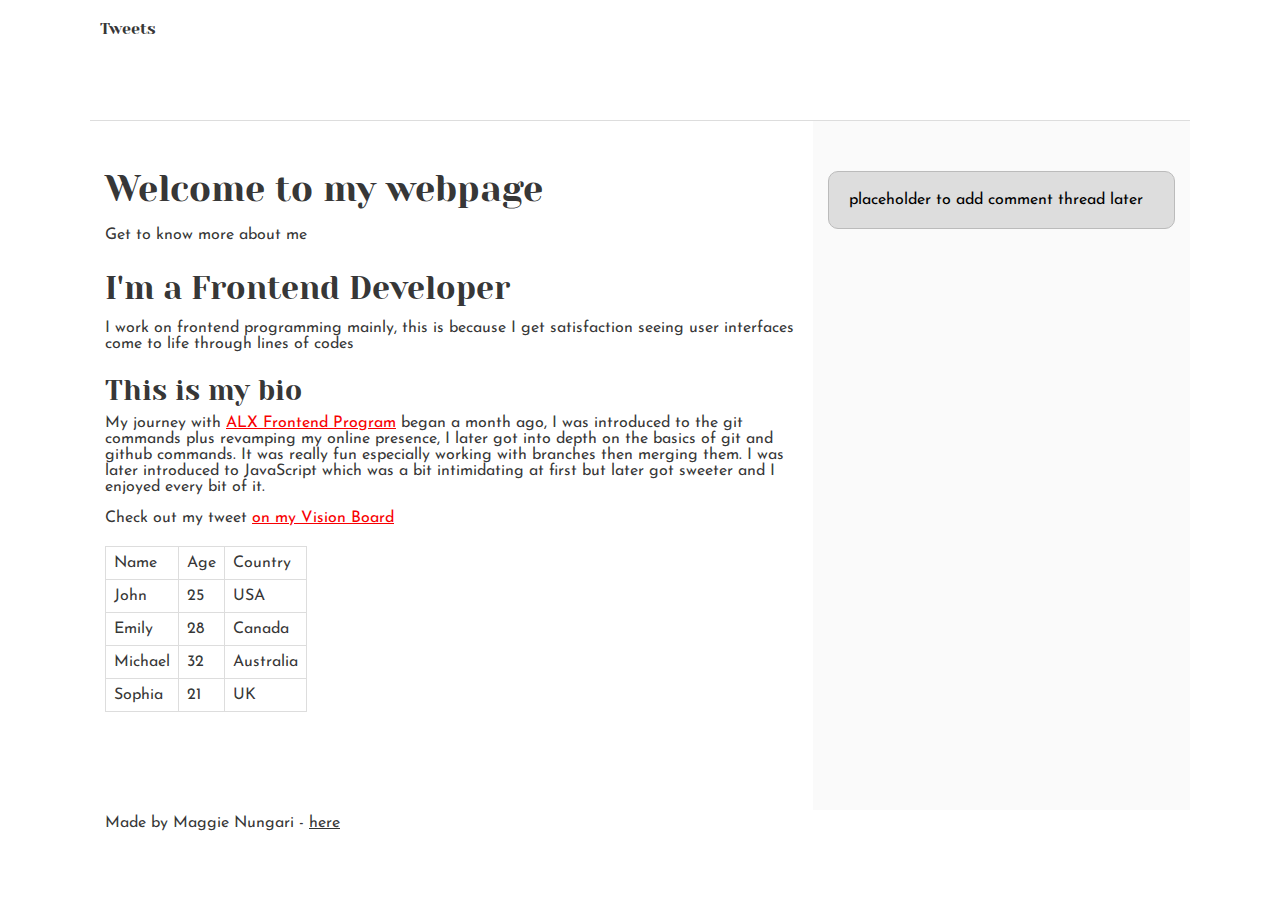
<file: css_basic/index.html>
<!DOCTYPE html>
<html lang="en">
  <head>
    <meta charset="UTF-8" />
    <meta name="viewport" content="width=device-width, initial-scale=1.0" />
    <title>Document</title>
    <link href="base.css" rel="stylesheet" />
    <link href="styles.css" rel="stylesheet" />
    <style>
      table {
        border-collapse: collapse;
        margin: 20px 0;
      }
      th,
      td {
        border: 1px solid #ddd;
        padding: 8px;
        text-align: left;
      }
    </style>
  </head>
  <body>
    <div class="works_on_smartphone"></div>
    <header>
      <ul>
        <li><a href="tweets.html">Tweets</a></li>
      </ul>
    </header>
    <main>
      <article>
        <h1>Welcome to my webpage</h1>
        <p>Get to know more about me</p>
        <h2>I'm a Frontend Developer</h2>
        <p>
          I work on frontend programming mainly, this is because I get
          satisfaction seeing user interfaces come to life through lines of
          codes
        </p>
        <h3>This is my bio</h3>
        <p>
          My journey with
          <a href="https://i.ibb.co/gTDZZT8/ALX-Logo-07.png"
            >ALX Frontend Program</a
          >
          began a month ago, I was introduced to the git commands plus revamping
          my online presence, I later got into depth on the basics of git and
          github commands. It was really fun especially working with branches
          then merging them. I was later introduced to JavaScript which was a
          bit intimidating at first but later got sweeter and I enjoyed every
          bit of it.
        </p>
        <p>
          Check out my tweet
          <a href="/html_basic/tweets.html">on my Vision Board</a>
        </p>
        <table>
          <thead>
            <tr>
              <th>Name</th>
              <th>Age</th>
              <th>Country</th>
            </tr>
          </thead>
          <tbody>
            <tr>
              <td>John</td>
              <td>25</td>
              <td>USA</td>
            </tr>
            <tr>
              <td>Emily</td>
              <td>28</td>
              <td>Canada</td>
            </tr>
            <tr>
              <td>Michael</td>
              <td>32</td>
              <td>Australia</td>
            </tr>
            <tr>
              <td>Sophia</td>
              <td>21</td>
              <td>UK</td>
            </tr>
          </tbody>
        </table>
      </article>
      <aside>
        <p>placeholder to add comment thread later</p>
      </aside>
    </main>
    <footer>
      <p>
        Made by Maggie Nungari -
        <a href="https://www.linkedin.com/in/margaret-nungari/" target="_blank"
          >here</a
        >
      </p>
    </footer>
  </body>
</html>
</file>
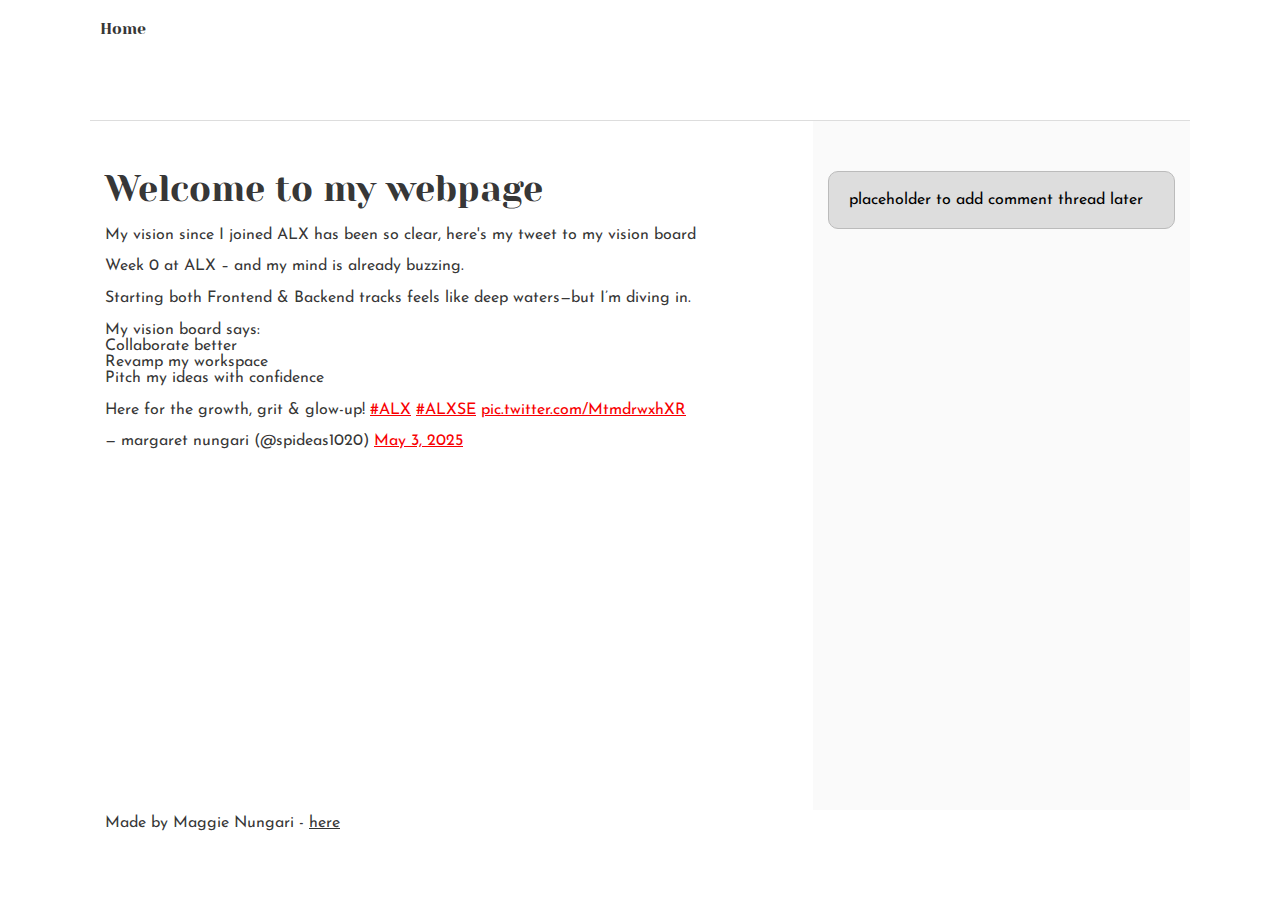
<file: css_basic/tweets.html>
<!DOCTYPE html>
<html lang="en">
  <head>
    <meta charset="UTF-8" />
    <meta name="viewport" content="width=device-width, initial-scale=1.0" />
    <title>Document</title>
    <link href="base.css" rel="stylesheet" />
    <link href="styles.css" rel="stylesheet" />
  </head>
  <body>
    <header>
      <ul>
        <li><a href="index.html">Home</a></li>
      </ul>
    </header>
    <main>
      <article>
        <h1>Welcome to my webpage</h1>
        <p>
          My vision since I joined ALX has been so clear, here's my tweet to my
          vision board
        </p>
        <blockquote class="twitter-tweet">
          <p lang="en" dir="ltr">
            Week 0 at ALX – and my mind is already buzzing.<br /><br />Starting
            both Frontend &amp; Backend tracks feels like deep waters—but I’m
            diving in. <br /><br />My vision board says:<br />Collaborate
            better<br />Revamp my workspace<br />Pitch my ideas with
            confidence<br /><br />Here for the growth, grit &amp; glow-up!
            <a
              href="https://twitter.com/hashtag/ALX?src=hash&amp;ref_src=twsrc%5Etfw"
              >#ALX</a
            >
            <a
              href="https://twitter.com/hashtag/ALXSE?src=hash&amp;ref_src=twsrc%5Etfw"
              >#ALXSE</a
            >
            <a href="https://t.co/MtmdrwxhXR">pic.twitter.com/MtmdrwxhXR</a>
          </p>
          &mdash; margaret nungari (@spideas1020)
          <a
            href="https://twitter.com/spideas1020/status/1918483503705968934?ref_src=twsrc%5Etfw"
            >May 3, 2025</a
          >
        </blockquote>
        <script
          async
          src="https://platform.twitter.com/widgets.js"
          charset="utf-8"
        ></script>
      </article>
      <aside>
        <p>placeholder to add comment thread later</p>
      </aside>
    </main>
    <footer>
      <p>
        Made by Maggie Nungari -
        <a href="https://www.linkedin.com/in/margaret-nungari/" target="_blank"
          >here</a
        >
      </p>
    </footer>
  </body>
</html>
</file>
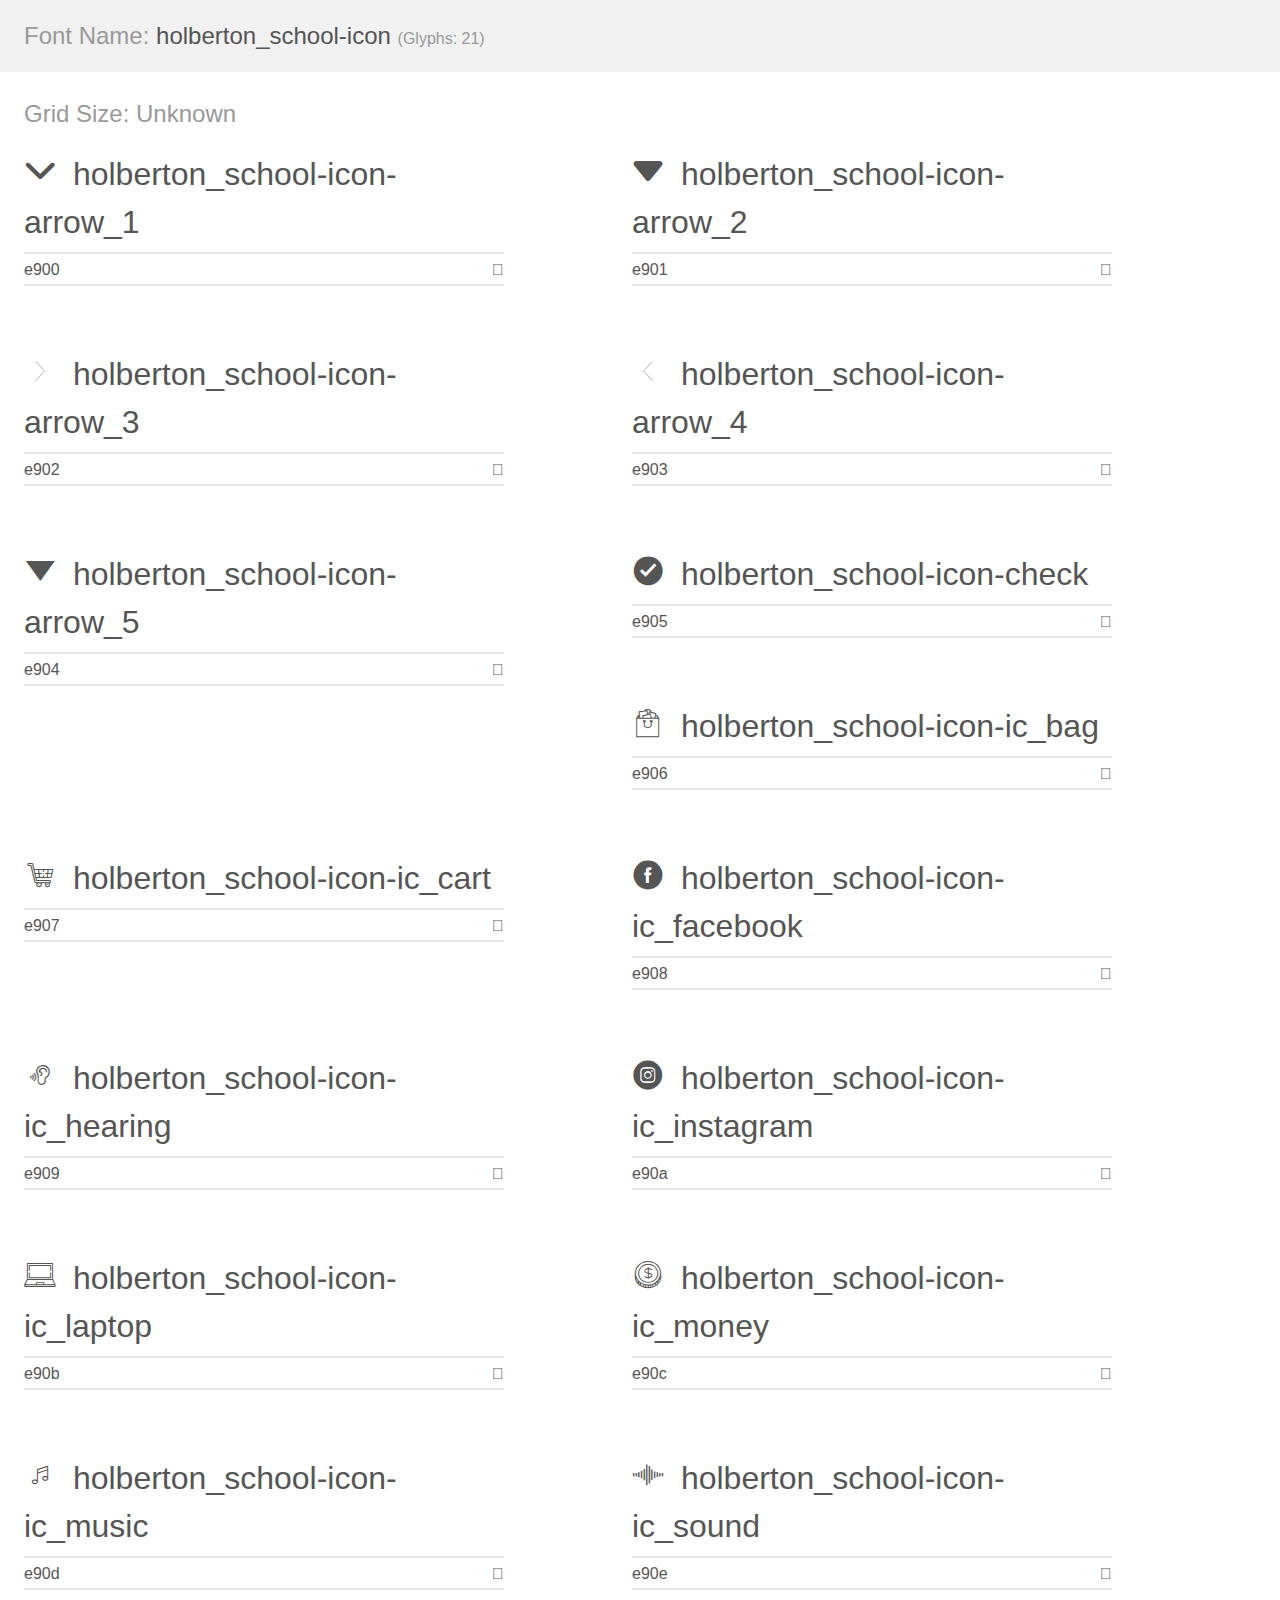
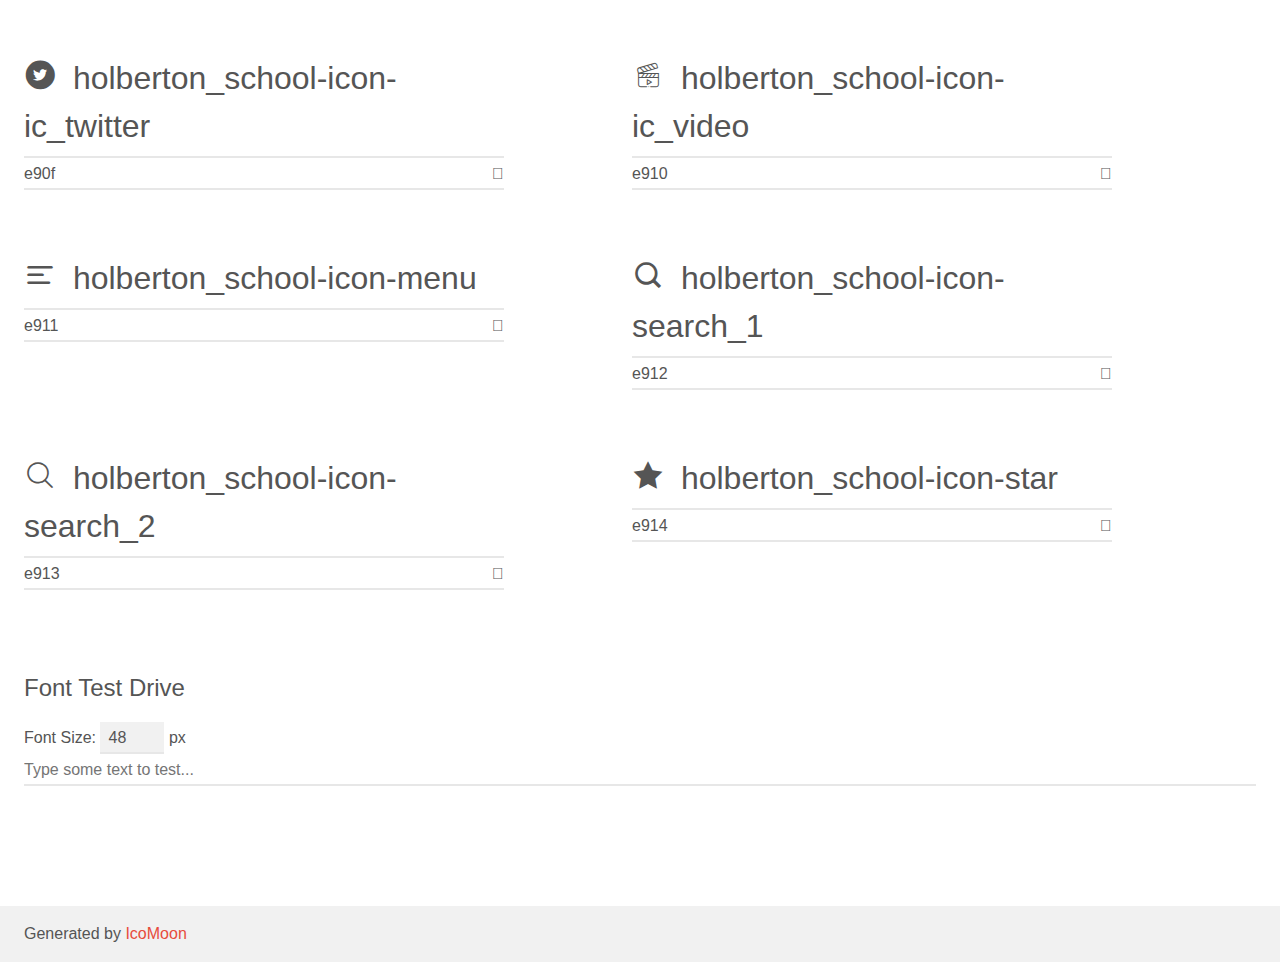
<file: headphones/holberton_school-icon/demo.html>
<!DOCTYPE html>
<html>
  <head>
    <meta charset="utf-8" />
    <title>IcoMoon Demo</title>
    <meta name="description" content="An Icon Font Generated By IcoMoon.io" />
    <meta name="viewport" content="width=device-width, initial-scale=1" />
    <link rel="stylesheet" href="demo-files/demo.css" />
    <link rel="stylesheet" href="style.css" />
  </head>
  <body>
    <div class="bgc1 clearfix">
      <h1 class="mhmm mvm">
        <span class="fgc1">Font Name:</span> holberton_school-icon
        <small class="fgc1">(Glyphs:&nbsp;21)</small>
      </h1>
    </div>
    <div class="clearfix mhl ptl">
      <h1 class="mvm mtn fgc1">Grid Size: Unknown</h1>
      <div class="glyph fs1">
        <div class="clearfix bshadow0 pbs">
          <span class="holberton_school-icon-arrow_1"></span>
          <span class="mls"> holberton_school-icon-arrow_1</span>
        </div>
        <fieldset class="fs0 size1of1 clearfix hidden-false">
          <input type="text" readonly value="e900" class="unit size1of2" />
          <input
            type="text"
            maxlength="1"
            readonly
            value="&#xe900;"
            class="unitRight size1of2 talign-right"
          />
        </fieldset>
        <div class="fs0 bshadow0 clearfix hidden-true">
          <span class="unit pvs fgc1">liga: </span>
          <input type="text" readonly value="" class="liga unitRight" />
        </div>
      </div>
      <div class="glyph fs1">
        <div class="clearfix bshadow0 pbs">
          <span class="holberton_school-icon-arrow_2"></span>
          <span class="mls"> holberton_school-icon-arrow_2</span>
        </div>
        <fieldset class="fs0 size1of1 clearfix hidden-false">
          <input type="text" readonly value="e901" class="unit size1of2" />
          <input
            type="text"
            maxlength="1"
            readonly
            value="&#xe901;"
            class="unitRight size1of2 talign-right"
          />
        </fieldset>
        <div class="fs0 bshadow0 clearfix hidden-true">
          <span class="unit pvs fgc1">liga: </span>
          <input type="text" readonly value="" class="liga unitRight" />
        </div>
      </div>
      <div class="glyph fs1">
        <div class="clearfix bshadow0 pbs">
          <span class="holberton_school-icon-arrow_3"></span>
          <span class="mls"> holberton_school-icon-arrow_3</span>
        </div>
        <fieldset class="fs0 size1of1 clearfix hidden-false">
          <input type="text" readonly value="e902" class="unit size1of2" />
          <input
            type="text"
            maxlength="1"
            readonly
            value="&#xe902;"
            class="unitRight size1of2 talign-right"
          />
        </fieldset>
        <div class="fs0 bshadow0 clearfix hidden-true">
          <span class="unit pvs fgc1">liga: </span>
          <input type="text" readonly value="" class="liga unitRight" />
        </div>
      </div>
      <div class="glyph fs1">
        <div class="clearfix bshadow0 pbs">
          <span class="holberton_school-icon-arrow_4"></span>
          <span class="mls"> holberton_school-icon-arrow_4</span>
        </div>
        <fieldset class="fs0 size1of1 clearfix hidden-false">
          <input type="text" readonly value="e903" class="unit size1of2" />
          <input
            type="text"
            maxlength="1"
            readonly
            value="&#xe903;"
            class="unitRight size1of2 talign-right"
          />
        </fieldset>
        <div class="fs0 bshadow0 clearfix hidden-true">
          <span class="unit pvs fgc1">liga: </span>
          <input type="text" readonly value="" class="liga unitRight" />
        </div>
      </div>
      <div class="glyph fs1">
        <div class="clearfix bshadow0 pbs">
          <span class="holberton_school-icon-arrow_5"></span>
          <span class="mls"> holberton_school-icon-arrow_5</span>
        </div>
        <fieldset class="fs0 size1of1 clearfix hidden-false">
          <input type="text" readonly value="e904" class="unit size1of2" />
          <input
            type="text"
            maxlength="1"
            readonly
            value="&#xe904;"
            class="unitRight size1of2 talign-right"
          />
        </fieldset>
        <div class="fs0 bshadow0 clearfix hidden-true">
          <span class="unit pvs fgc1">liga: </span>
          <input type="text" readonly value="" class="liga unitRight" />
        </div>
      </div>
      <div class="glyph fs1">
        <div class="clearfix bshadow0 pbs">
          <span class="holberton_school-icon-check"></span>
          <span class="mls"> holberton_school-icon-check</span>
        </div>
        <fieldset class="fs0 size1of1 clearfix hidden-false">
          <input type="text" readonly value="e905" class="unit size1of2" />
          <input
            type="text"
            maxlength="1"
            readonly
            value="&#xe905;"
            class="unitRight size1of2 talign-right"
          />
        </fieldset>
        <div class="fs0 bshadow0 clearfix hidden-true">
          <span class="unit pvs fgc1">liga: </span>
          <input type="text" readonly value="" class="liga unitRight" />
        </div>
      </div>
      <div class="glyph fs1">
        <div class="clearfix bshadow0 pbs">
          <span class="holberton_school-icon-ic_bag"></span>
          <span class="mls"> holberton_school-icon-ic_bag</span>
        </div>
        <fieldset class="fs0 size1of1 clearfix hidden-false">
          <input type="text" readonly value="e906" class="unit size1of2" />
          <input
            type="text"
            maxlength="1"
            readonly
            value="&#xe906;"
            class="unitRight size1of2 talign-right"
          />
        </fieldset>
        <div class="fs0 bshadow0 clearfix hidden-true">
          <span class="unit pvs fgc1">liga: </span>
          <input type="text" readonly value="" class="liga unitRight" />
        </div>
      </div>
      <div class="glyph fs1">
        <div class="clearfix bshadow0 pbs">
          <span class="holberton_school-icon-ic_cart"></span>
          <span class="mls"> holberton_school-icon-ic_cart</span>
        </div>
        <fieldset class="fs0 size1of1 clearfix hidden-false">
          <input type="text" readonly value="e907" class="unit size1of2" />
          <input
            type="text"
            maxlength="1"
            readonly
            value="&#xe907;"
            class="unitRight size1of2 talign-right"
          />
        </fieldset>
        <div class="fs0 bshadow0 clearfix hidden-true">
          <span class="unit pvs fgc1">liga: </span>
          <input type="text" readonly value="" class="liga unitRight" />
        </div>
      </div>
      <div class="glyph fs1">
        <div class="clearfix bshadow0 pbs">
          <span class="holberton_school-icon-ic_facebook"></span>
          <span class="mls"> holberton_school-icon-ic_facebook</span>
        </div>
        <fieldset class="fs0 size1of1 clearfix hidden-false">
          <input type="text" readonly value="e908" class="unit size1of2" />
          <input
            type="text"
            maxlength="1"
            readonly
            value="&#xe908;"
            class="unitRight size1of2 talign-right"
          />
        </fieldset>
        <div class="fs0 bshadow0 clearfix hidden-true">
          <span class="unit pvs fgc1">liga: </span>
          <input type="text" readonly value="" class="liga unitRight" />
        </div>
      </div>
      <div class="glyph fs1">
        <div class="clearfix bshadow0 pbs">
          <span class="holberton_school-icon-ic_hearing"></span>
          <span class="mls"> holberton_school-icon-ic_hearing</span>
        </div>
        <fieldset class="fs0 size1of1 clearfix hidden-false">
          <input type="text" readonly value="e909" class="unit size1of2" />
          <input
            type="text"
            maxlength="1"
            readonly
            value="&#xe909;"
            class="unitRight size1of2 talign-right"
          />
        </fieldset>
        <div class="fs0 bshadow0 clearfix hidden-true">
          <span class="unit pvs fgc1">liga: </span>
          <input type="text" readonly value="" class="liga unitRight" />
        </div>
      </div>
      <div class="glyph fs1">
        <div class="clearfix bshadow0 pbs">
          <span class="holberton_school-icon-ic_instagram"></span>
          <span class="mls"> holberton_school-icon-ic_instagram</span>
        </div>
        <fieldset class="fs0 size1of1 clearfix hidden-false">
          <input type="text" readonly value="e90a" class="unit size1of2" />
          <input
            type="text"
            maxlength="1"
            readonly
            value="&#xe90a;"
            class="unitRight size1of2 talign-right"
          />
        </fieldset>
        <div class="fs0 bshadow0 clearfix hidden-true">
          <span class="unit pvs fgc1">liga: </span>
          <input type="text" readonly value="" class="liga unitRight" />
        </div>
      </div>
      <div class="glyph fs1">
        <div class="clearfix bshadow0 pbs">
          <span class="holberton_school-icon-ic_laptop"></span>
          <span class="mls"> holberton_school-icon-ic_laptop</span>
        </div>
        <fieldset class="fs0 size1of1 clearfix hidden-false">
          <input type="text" readonly value="e90b" class="unit size1of2" />
          <input
            type="text"
            maxlength="1"
            readonly
            value="&#xe90b;"
            class="unitRight size1of2 talign-right"
          />
        </fieldset>
        <div class="fs0 bshadow0 clearfix hidden-true">
          <span class="unit pvs fgc1">liga: </span>
          <input type="text" readonly value="" class="liga unitRight" />
        </div>
      </div>
      <div class="glyph fs1">
        <div class="clearfix bshadow0 pbs">
          <span class="holberton_school-icon-ic_money"></span>
          <span class="mls"> holberton_school-icon-ic_money</span>
        </div>
        <fieldset class="fs0 size1of1 clearfix hidden-false">
          <input type="text" readonly value="e90c" class="unit size1of2" />
          <input
            type="text"
            maxlength="1"
            readonly
            value="&#xe90c;"
            class="unitRight size1of2 talign-right"
          />
        </fieldset>
        <div class="fs0 bshadow0 clearfix hidden-true">
          <span class="unit pvs fgc1">liga: </span>
          <input type="text" readonly value="" class="liga unitRight" />
        </div>
      </div>
      <div class="glyph fs1">
        <div class="clearfix bshadow0 pbs">
          <span class="holberton_school-icon-ic_music"></span>
          <span class="mls"> holberton_school-icon-ic_music</span>
        </div>
        <fieldset class="fs0 size1of1 clearfix hidden-false">
          <input type="text" readonly value="e90d" class="unit size1of2" />
          <input
            type="text"
            maxlength="1"
            readonly
            value="&#xe90d;"
            class="unitRight size1of2 talign-right"
          />
        </fieldset>
        <div class="fs0 bshadow0 clearfix hidden-true">
          <span class="unit pvs fgc1">liga: </span>
          <input type="text" readonly value="" class="liga unitRight" />
        </div>
      </div>
      <div class="glyph fs1">
        <div class="clearfix bshadow0 pbs">
          <span class="holberton_school-icon-ic_sound"></span>
          <span class="mls"> holberton_school-icon-ic_sound</span>
        </div>
        <fieldset class="fs0 size1of1 clearfix hidden-false">
          <input type="text" readonly value="e90e" class="unit size1of2" />
          <input
            type="text"
            maxlength="1"
            readonly
            value="&#xe90e;"
            class="unitRight size1of2 talign-right"
          />
        </fieldset>
        <div class="fs0 bshadow0 clearfix hidden-true">
          <span class="unit pvs fgc1">liga: </span>
          <input type="text" readonly value="" class="liga unitRight" />
        </div>
      </div>
      <div class="glyph fs1">
        <div class="clearfix bshadow0 pbs">
          <span class="holberton_school-icon-ic_twitter"></span>
          <span class="mls"> holberton_school-icon-ic_twitter</span>
        </div>
        <fieldset class="fs0 size1of1 clearfix hidden-false">
          <input type="text" readonly value="e90f" class="unit size1of2" />
          <input
            type="text"
            maxlength="1"
            readonly
            value="&#xe90f;"
            class="unitRight size1of2 talign-right"
          />
        </fieldset>
        <div class="fs0 bshadow0 clearfix hidden-true">
          <span class="unit pvs fgc1">liga: </span>
          <input type="text" readonly value="" class="liga unitRight" />
        </div>
      </div>
      <div class="glyph fs1">
        <div class="clearfix bshadow0 pbs">
          <span class="holberton_school-icon-ic_video"></span>
          <span class="mls"> holberton_school-icon-ic_video</span>
        </div>
        <fieldset class="fs0 size1of1 clearfix hidden-false">
          <input type="text" readonly value="e910" class="unit size1of2" />
          <input
            type="text"
            maxlength="1"
            readonly
            value="&#xe910;"
            class="unitRight size1of2 talign-right"
          />
        </fieldset>
        <div class="fs0 bshadow0 clearfix hidden-true">
          <span class="unit pvs fgc1">liga: </span>
          <input type="text" readonly value="" class="liga unitRight" />
        </div>
      </div>
      <div class="glyph fs1">
        <div class="clearfix bshadow0 pbs">
          <span class="holberton_school-icon-menu"></span>
          <span class="mls"> holberton_school-icon-menu</span>
        </div>
        <fieldset class="fs0 size1of1 clearfix hidden-false">
          <input type="text" readonly value="e911" class="unit size1of2" />
          <input
            type="text"
            maxlength="1"
            readonly
            value="&#xe911;"
            class="unitRight size1of2 talign-right"
          />
        </fieldset>
        <div class="fs0 bshadow0 clearfix hidden-true">
          <span class="unit pvs fgc1">liga: </span>
          <input type="text" readonly value="" class="liga unitRight" />
        </div>
      </div>
      <div class="glyph fs1">
        <div class="clearfix bshadow0 pbs">
          <span class="holberton_school-icon-search_1"></span>
          <span class="mls"> holberton_school-icon-search_1</span>
        </div>
        <fieldset class="fs0 size1of1 clearfix hidden-false">
          <input type="text" readonly value="e912" class="unit size1of2" />
          <input
            type="text"
            maxlength="1"
            readonly
            value="&#xe912;"
            class="unitRight size1of2 talign-right"
          />
        </fieldset>
        <div class="fs0 bshadow0 clearfix hidden-true">
          <span class="unit pvs fgc1">liga: </span>
          <input type="text" readonly value="" class="liga unitRight" />
        </div>
      </div>
      <div class="glyph fs1">
        <div class="clearfix bshadow0 pbs">
          <span class="holberton_school-icon-search_2"></span>
          <span class="mls"> holberton_school-icon-search_2</span>
        </div>
        <fieldset class="fs0 size1of1 clearfix hidden-false">
          <input type="text" readonly value="e913" class="unit size1of2" />
          <input
            type="text"
            maxlength="1"
            readonly
            value="&#xe913;"
            class="unitRight size1of2 talign-right"
          />
        </fieldset>
        <div class="fs0 bshadow0 clearfix hidden-true">
          <span class="unit pvs fgc1">liga: </span>
          <input type="text" readonly value="" class="liga unitRight" />
        </div>
      </div>
      <div class="glyph fs1">
        <div class="clearfix bshadow0 pbs">
          <span class="holberton_school-icon-star"></span>
          <span class="mls"> holberton_school-icon-star</span>
        </div>
        <fieldset class="fs0 size1of1 clearfix hidden-false">
          <input type="text" readonly value="e914" class="unit size1of2" />
          <input
            type="text"
            maxlength="1"
            readonly
            value="&#xe914;"
            class="unitRight size1of2 talign-right"
          />
        </fieldset>
        <div class="fs0 bshadow0 clearfix hidden-true">
          <span class="unit pvs fgc1">liga: </span>
          <input type="text" readonly value="" class="liga unitRight" />
        </div>
      </div>
    </div>

    <!--[if gt IE 8]><!-->
    <div class="mhl clearfix mbl">
      <h1>Font Test Drive</h1>
      <label>
        Font Size:
        <input
          id="fontSize"
          type="number"
          class="textbox0 mbm"
          min="8"
          value="48"
        />
        px
      </label>
      <input
        id="testText"
        type="text"
        class="phl size1of1 mvl"
        placeholder="Type some text to test..."
        value=""
      />
      <div
        id="testDrive"
        class="holberton_school-icon-"
        style="font-family: holberton_school-icon"
      >
        &nbsp;
      </div>
    </div>
    <!--<![endif]-->
    <div class="bgc1 clearfix">
      <p class="mhl">
        Generated by <a href="https://icomoon.io/app">IcoMoon</a>
      </p>
    </div>

    <script src="demo-files/demo.js"></script>
  </body>
</html>
</file>
<file: css_basic/base.css>
/* Importing webfonts */
/* (If you're learning CSS, you should disregard that) */

@import url(https://fonts.googleapis.com/css?family=Yeseva+One);
@import url(https://fonts.googleapis.com/css?family=Josefin+Sans:400,700,700italic,400italic);


/* CSS reset rules */

html, body {
	height: 100%;
	min-height: 100%;
}
html, body, div, span, applet, object, iframe,
h1, h2, h3, h4, h5, h6, p, blockquote, pre,
a, abbr, acronym, address, big, cite, code,
del, dfn, img, ins, kbd, q, s, samp,
small, strike, sub, sup, tt, var,
b, u, i, center,
dl, dt, dd,
fieldset, form, label, legend,
table, caption, tbody, tfoot, thead, tr, th, td,
article, aside, canvas, details, embed, 
figure, figcaption, footer, header, hgroup, 
menu, nav, output, ruby, section, summary,
time, mark, audio, video {
	margin: 0;
	padding: 0;
	border: 0;
	font-size: 100%;
	font: inherit;
	vertical-align: baseline;
}
/* HTML5 display-role reset for older browsers */
article, aside, details, figcaption, figure, 
footer, header, hgroup, menu, nav, section {
	display: block;
}
body {
	line-height: 1;
}
blockquote, q {
	quotes: none;
}
blockquote:before, blockquote:after,
q:before, q:after {
	content: '';
	content: none;
}
table {
	border-collapse: collapse;
	border-spacing: 0;
}


/* Fonts and colors */

body {
	font-family: 'Josefin Sans', serif;
	color: rgba(0, 0, 0, 0.8);
}
h1, h2, h3, h4, h5, h6, header {
	font-family: 'Yeseva One', sans-serif;
}
article {
}
header {
	border-bottom: 1px solid rgb(221,221,221);
	transition: border-bottom-color 1s ease;
}
header a {
	color: rgba(0, 0, 0, 0.8);
}
aside {
	background: #FAFAFA;
}
aside p {
	border: 1px solid #bbb;
	background: #ddd;
	color: black;
}
footer a {
	color: rgba(0, 0, 0, 0.8);
}
a {
	color: #F80002;
}


/* Positioning and margins */

@media (min-width: 1100px) {
	body {
		width: 1100px;
		margin: 0 auto;
	}
}

article {
	padding: 50px 15px;
}
article > *:first-child {
	margin-top: 0;
}
aside {
	padding: 50px 15px;
}
header .right {
	float: right;
	margin: 0 10px 15px;
}


/* Header */
header {
	padding: 20px 0;
	height: 80px;
}
header ul {
	list-style: none;
	margin: 0;
	padding: 0;
}
header li {
	display: inline;
	vertical-align:middle;
}
header li:first-child {
	margin: 0;
}
header li a {
	margin: 0 10px;
}
header li.logo {
	font-size: 36px;
}
header a {
	text-decoration: none;
}


/* Aside */

aside p {
	border-radius: 10px;
	padding: 20px 20px;
}


/* Footer */

footer {
	padding: 5px 15px;
	height: 80px;
}


/* Text styles and margins */

p {
	margin-bottom: 15px;
}
h1 {
	font-size: 36px;
	margin: 40px 0 20px;
}
h2 {
	font-size: 32px;
	margin: 30px 0 15px;
}
h3 {
	font-size: 28px;
	margin: 25px 0 10px;
}
h4 {
	font-size: 20px;
	font-weight: bold;
	margin: 20px 0 10px;
}
h5 {
	font-size: 18px;
	font-weight: bold;
	margin: 15px 0 10px;
}
h6 {
	font-weight: bold;
	margin: 5px 0;
}

@media (max-width: 800px) {
  body.works_on_smartphone {
  	display: block;
  }
  body.works_on_smartphone main {
  	display: block;
  }
  header .right {
  	float: none;
  }
}
</file>
<file: css_basic/styles.css>
body {
    display: flex;
    flex-direction: column;
}

main {
    display: flex;
    flex-direction: row;
    flex: auto;
}

article {
    flex: 2;
    overflow-y: auto;
}

aside {
    flex: 1;
    overflow-y: auto;
}
</file>
<file: headphones/holberton_school-icon/demo-files/demo.css>
body {
  padding: 0;
  margin: 0;
  font-family: sans-serif;
  font-size: 1em;
  line-height: 1.5;
  color: #555;
  background: #fff;
}
h1 {
  font-size: 1.5em;
  font-weight: normal;
}
small {
  font-size: .66666667em;
}
a {
  color: #e74c3c;
  text-decoration: none;
}
a:hover, a:focus {
  box-shadow: 0 1px #e74c3c;
}
.bshadow0, input {
  box-shadow: inset 0 -2px #e7e7e7;
}
input:hover {
  box-shadow: inset 0 -2px #ccc;
}
input, fieldset {
  font-family: sans-serif;
  font-size: 1em;
  margin: 0;
  padding: 0;
  border: 0;
}
input {
  color: inherit;
  line-height: 1.5;
  height: 1.5em;
  padding: .25em 0;
}
input:focus {
  outline: none;
  box-shadow: inset 0 -2px #449fdb;
}
.glyph {
  font-size: 16px;
  width: 15em;
  padding-bottom: 1em;
  margin-right: 4em;
  margin-bottom: 1em;
  float: left;
  overflow: hidden;
}
.liga {
  width: 80%;
  width: calc(100% - 2.5em);
}
.talign-right {
  text-align: right;
}
.talign-center {
  text-align: center;
}
.bgc1 {
  background: #f1f1f1;
}
.fgc1 {
  color: #999;
}
.fgc0 {
  color: #000;
}
p {
  margin-top: 1em;
  margin-bottom: 1em;
}
.mvm {
  margin-top: .75em;
  margin-bottom: .75em;
}
.mtn {
  margin-top: 0;
}
.mtl, .mal {
  margin-top: 1.5em;
}
.mbl, .mal {
  margin-bottom: 1.5em;
}
.mal, .mhl {
  margin-left: 1.5em;
  margin-right: 1.5em;
}
.mhmm {
  margin-left: 1em;
  margin-right: 1em;
}
.mls {
  margin-left: .25em;
}
.ptl {
  padding-top: 1.5em;
}
.pbs, .pvs {
  padding-bottom: .25em;
}
.pvs, .pts {
  padding-top: .25em;
}
.unit {
  float: left;
}
.unitRight {
  float: right;
}
.size1of2 {
  width: 50%;
}
.size1of1 {
  width: 100%;
}
.clearfix:before, .clearfix:after {
  content: " ";
  display: table;
}
.clearfix:after {
  clear: both;
}
.hidden-true {
  display: none;
}
.textbox0 {
  width: 3em;
  background: #f1f1f1;
  padding: .25em .5em;
  line-height: 1.5;
  height: 1.5em;
}
#testDrive {
  display: block;
  padding-top: 24px;
  line-height: 1.5;
}
.fs0 {
  font-size: 16px;
}
.fs1 {
  font-size: 32px;
}
</file>
<file: headphones/holberton_school-icon/style.css>
@font-face {
  font-family: 'holberton_school-icon';
  src:  url('fonts/holberton_school-icon.eot?sq4eq4');
  src:  url('fonts/holberton_school-icon.eot?sq4eq4#iefix') format('embedded-opentype'),
    url('fonts/holberton_school-icon.ttf?sq4eq4') format('truetype'),
    url('fonts/holberton_school-icon.woff?sq4eq4') format('woff'),
    url('fonts/holberton_school-icon.svg?sq4eq4#holberton_school-icon') format('svg');
  font-weight: normal;
  font-style: normal;
  font-display: block;
}

[class^="holberton_school-icon-"], [class*=" holberton_school-icon-"] {
  /* use !important to prevent issues with browser extensions that change fonts */
  font-family: 'holberton_school-icon' !important;
  speak: none;
  font-style: normal;
  font-weight: normal;
  font-variant: normal;
  text-transform: none;
  line-height: 1;

  /* Better Font Rendering =========== */
  -webkit-font-smoothing: antialiased;
  -moz-osx-font-smoothing: grayscale;
}

.holberton_school-icon-arrow_1:before {
  content: "\e900";
}
.holberton_school-icon-arrow_2:before {
  content: "\e901";
}
.holberton_school-icon-arrow_3:before {
  content: "\e902";
}
.holberton_school-icon-arrow_4:before {
  content: "\e903";
}
.holberton_school-icon-arrow_5:before {
  content: "\e904";
}
.holberton_school-icon-check:before {
  content: "\e905";
}
.holberton_school-icon-ic_bag:before {
  content: "\e906";
}
.holberton_school-icon-ic_cart:before {
  content: "\e907";
}
.holberton_school-icon-ic_facebook:before {
  content: "\e908";
}
.holberton_school-icon-ic_hearing:before {
  content: "\e909";
}
.holberton_school-icon-ic_instagram:before {
  content: "\e90a";
}
.holberton_school-icon-ic_laptop:before {
  content: "\e90b";
}
.holberton_school-icon-ic_money:before {
  content: "\e90c";
}
.holberton_school-icon-ic_music:before {
  content: "\e90d";
}
.holberton_school-icon-ic_sound:before {
  content: "\e90e";
}
.holberton_school-icon-ic_twitter:before {
  content: "\e90f";
}
.holberton_school-icon-ic_video:before {
  content: "\e910";
}
.holberton_school-icon-menu:before {
  content: "\e911";
}
.holberton_school-icon-search_1:before {
  content: "\e912";
}
.holberton_school-icon-search_2:before {
  content: "\e913";
}
.holberton_school-icon-star:before {
  content: "\e914";
}
</file>
